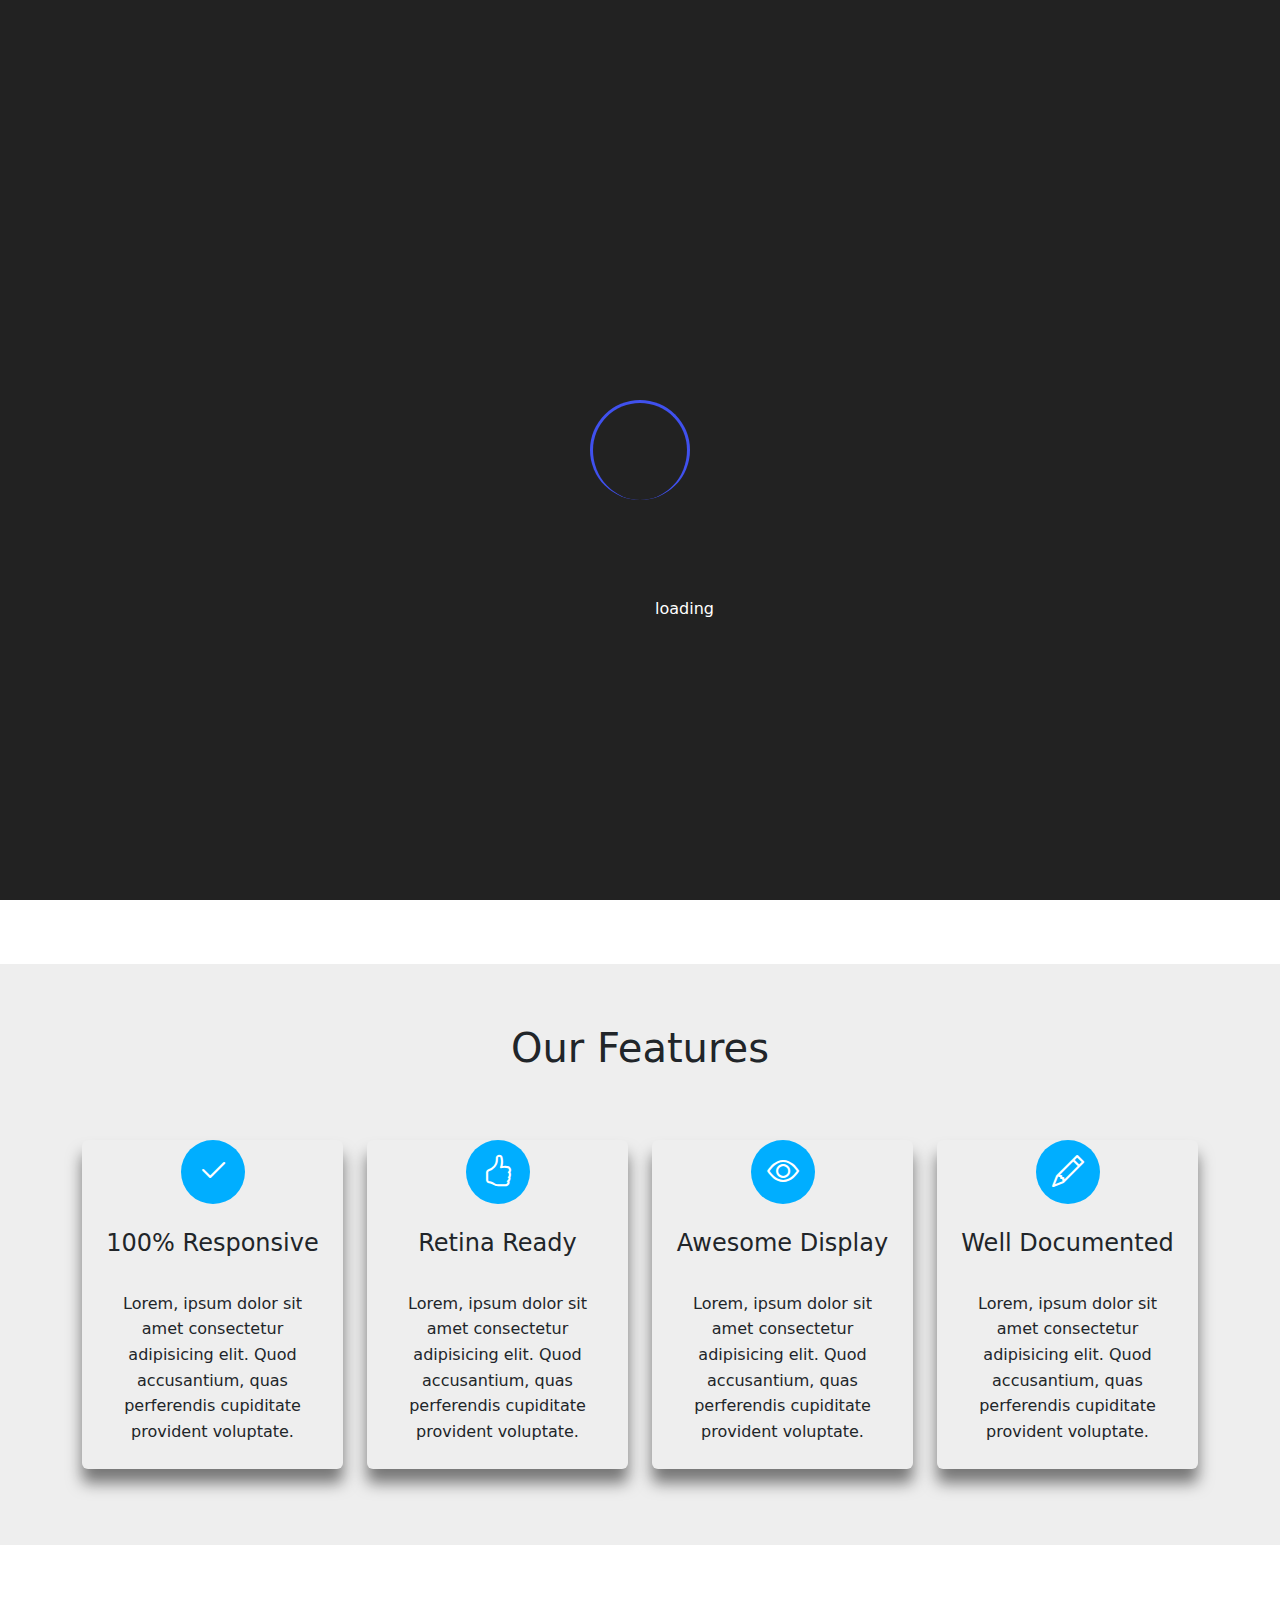
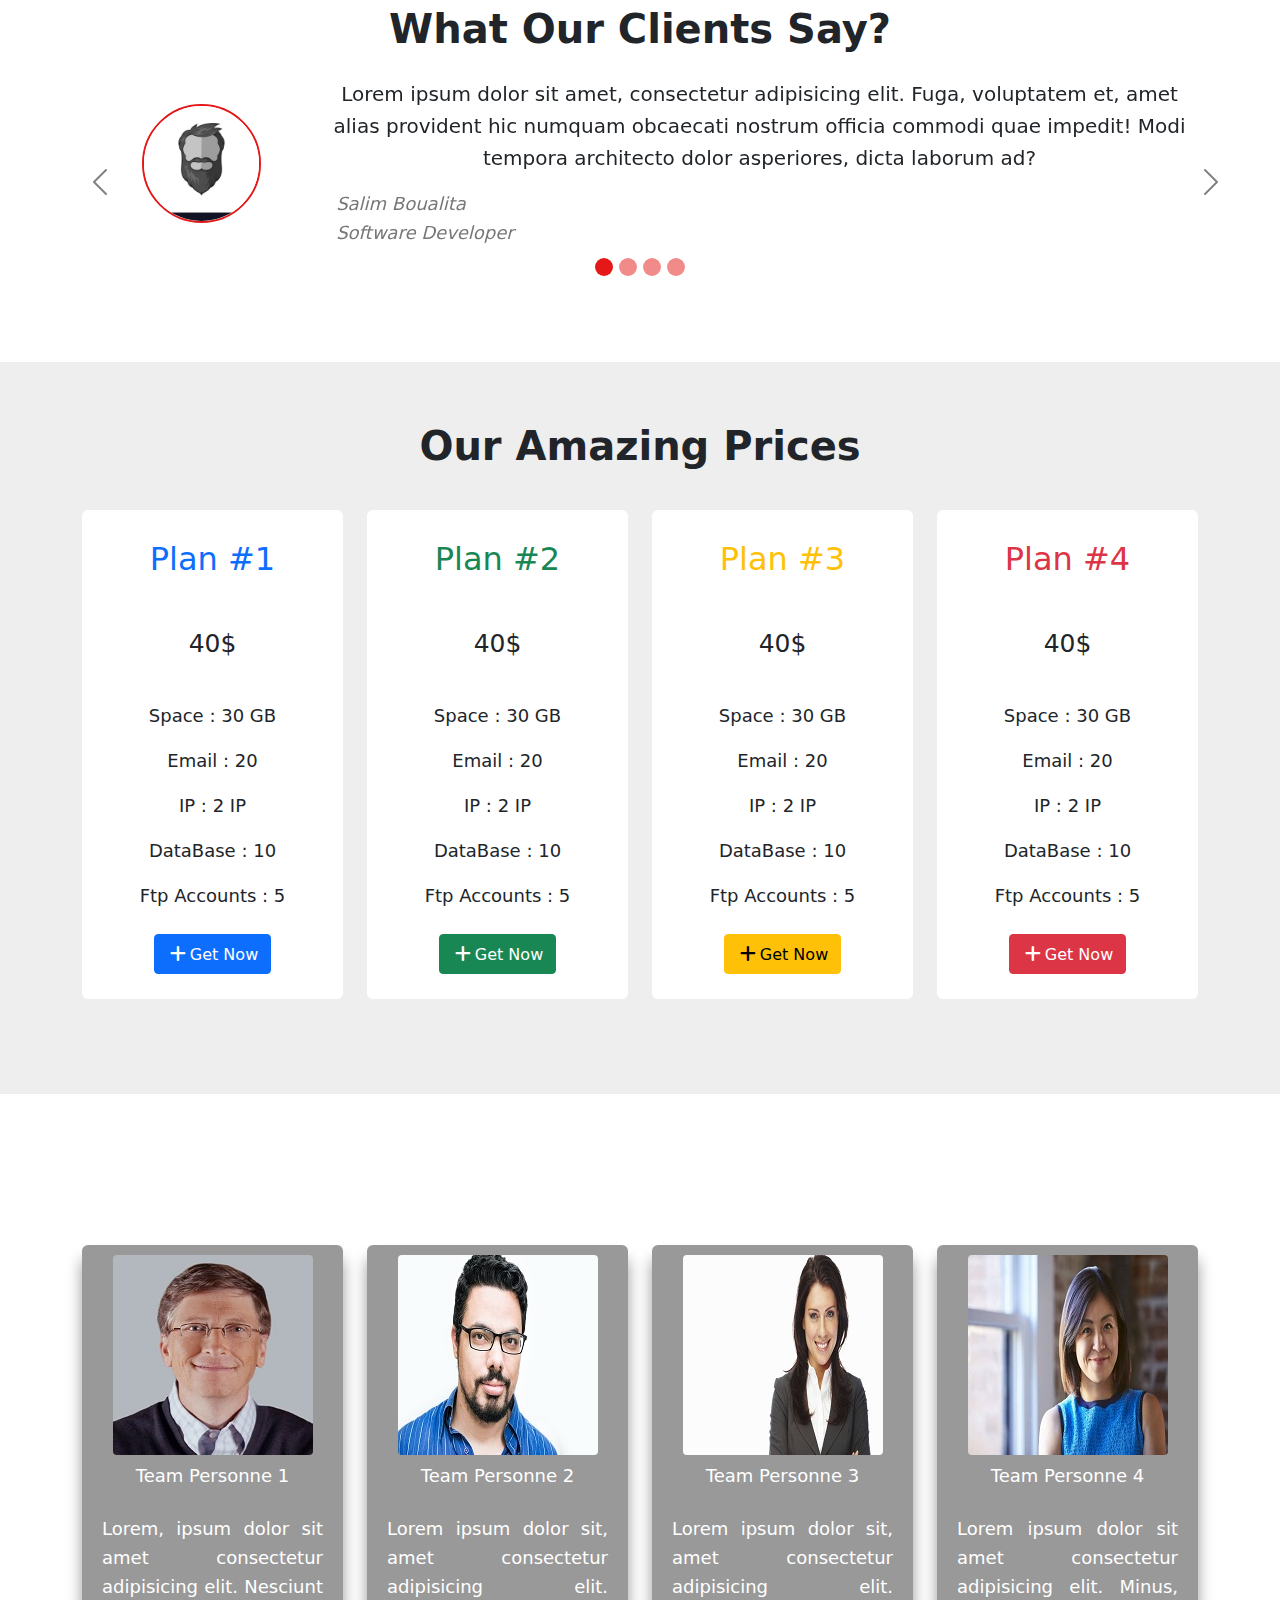
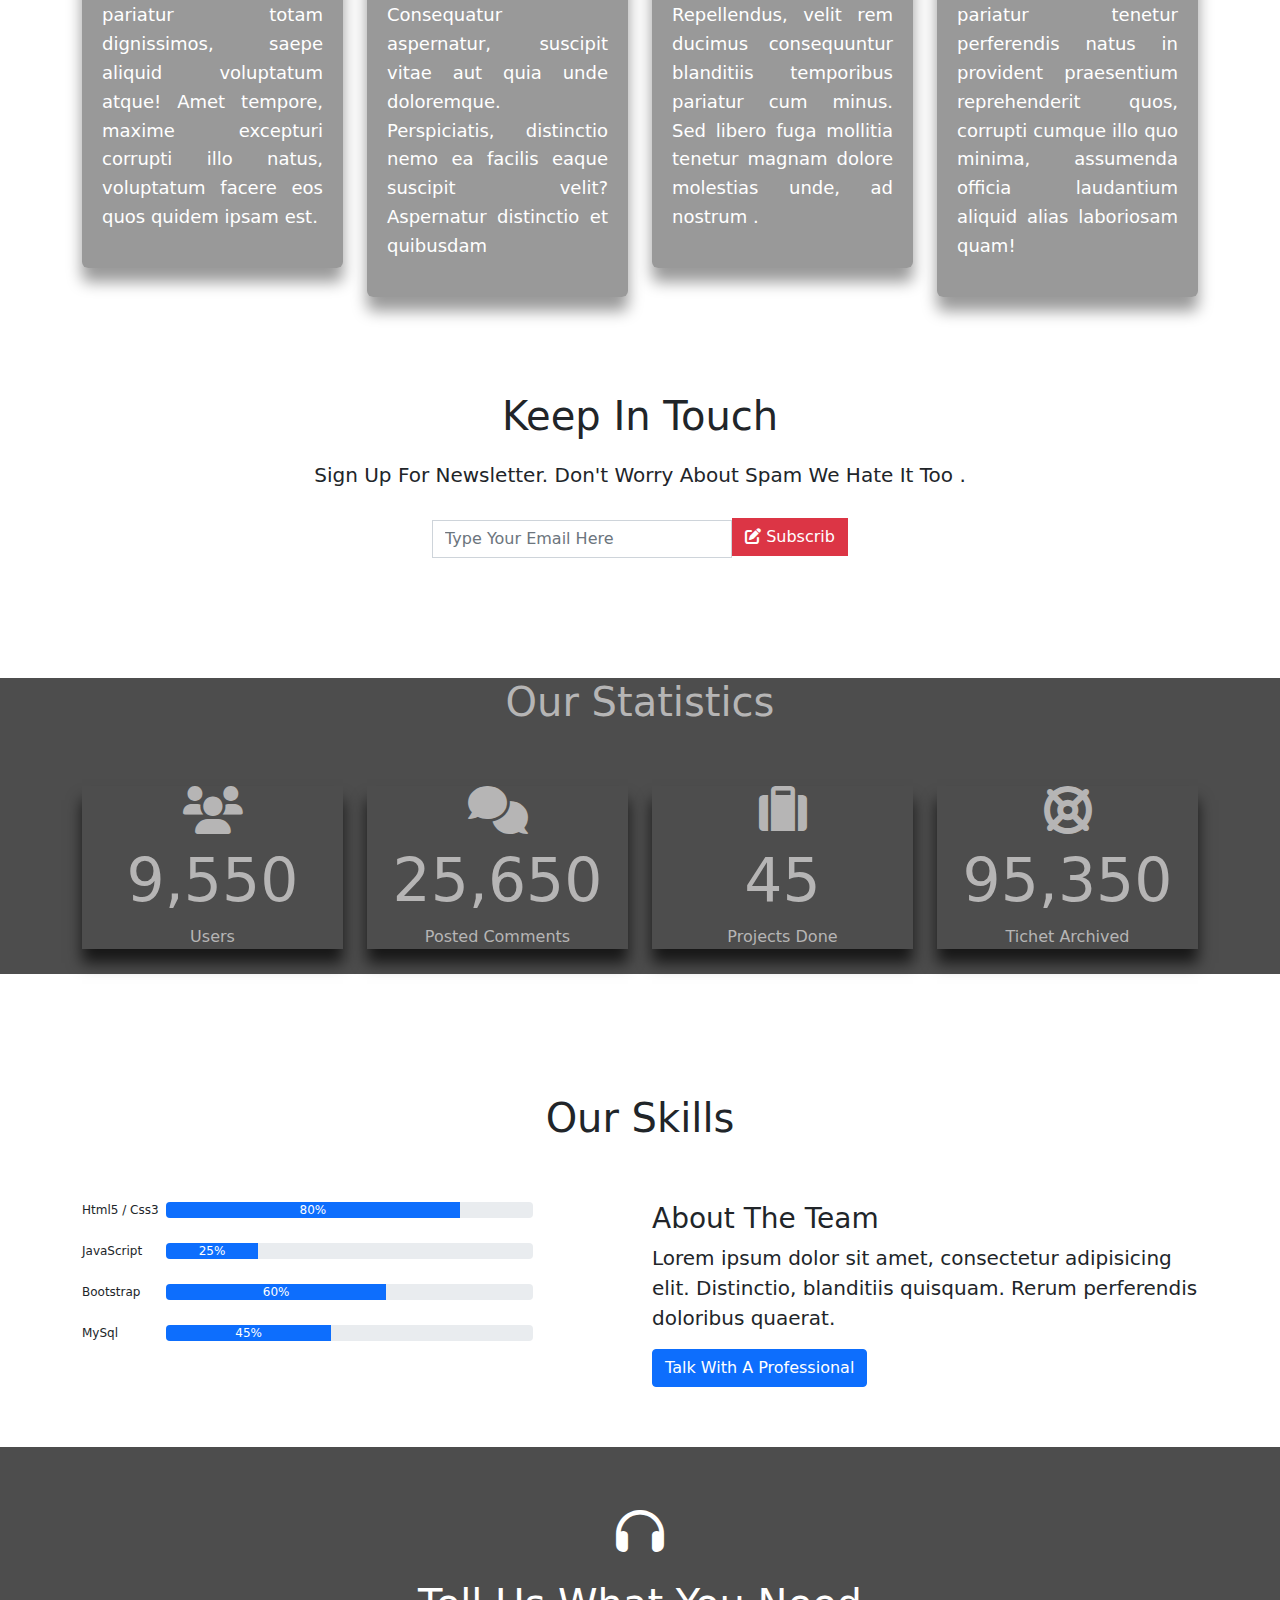
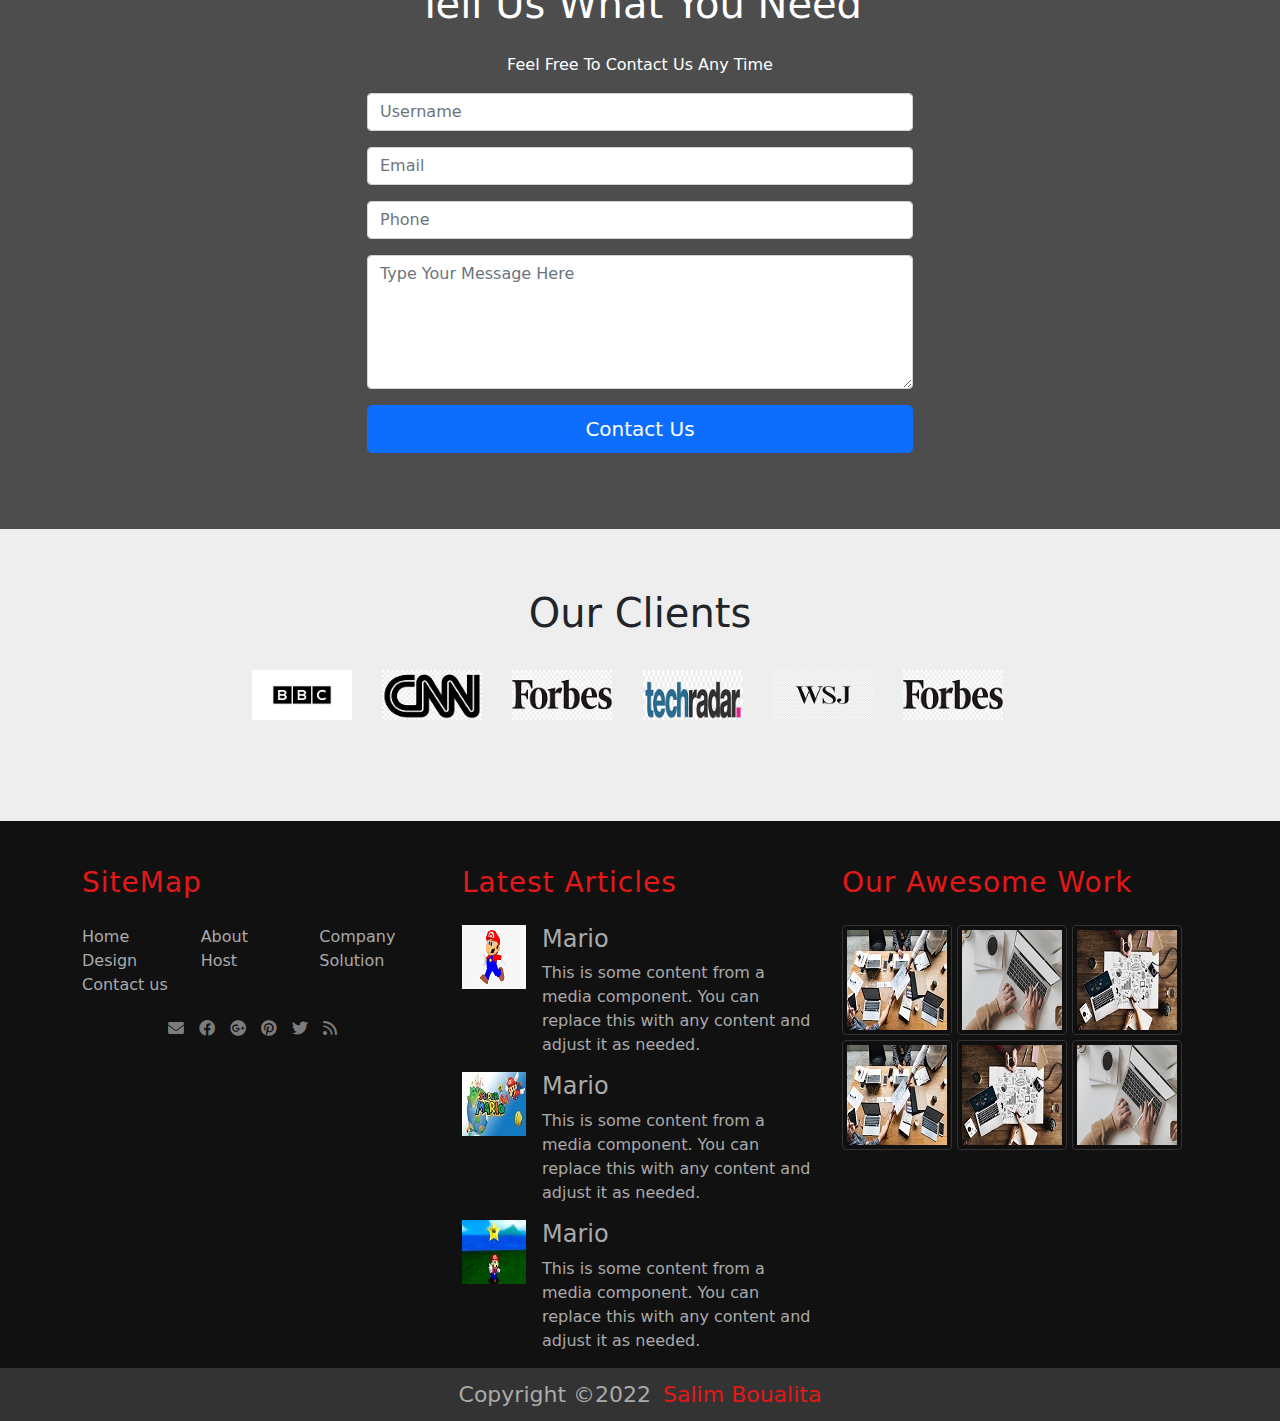
<file: index.html>
<!DOCTYPE html>
<html lang="en">
<head>
    <meta charset="UTF-8">
    <meta http-equiv="X-UA-Compatible" content="IE=edge">
    <meta name="viewport" content="width=device-width, initial-scale=1.0">
    <title>Bootstrap-Template1</title>
    <link rel="stylesheet" href="css/all.min.css" />
    <link rel="stylesheet" href="css/bootstrap.min.css" />
    <link rel="stylesheet" href="https://cdn.jsdelivr.net/npm/bootstrap-icons@1.8.1/font/bootstrap-icons.css">
    <link rel="stylesheet" href="css/fontawesome.min.css">
    <link rel="stylesheet" href="css/style.css">
    <link rel="stylesheet" href="css/default-them.css">
    <link rel="preconnect" href="https://fonts.googleapis.com">
<link rel="preconnect" href="https://fonts.gstatic.com" crossorigin>
<link href="https://fonts.googleapis.com/css2?family=Plus+Jakarta+Sans:wght@200;300;400;500;600;700;800&display=swap" rel="stylesheet">
</head>
<body>
    <!-- Start Tool Box -->
    <section class="option-box">
        <div class="color-option cop" id="color-option">
            <h4>Color Option</h4>
            <ul class="list-unstyled">
                <li data-value="css/default-them.css"></li>
                <li data-value="css/blue-them.css"></li>
            </ul>
        </div>
        <i class="fa-solid fa-gear fa-2x gear-check" id="gear-color-option"></i>
    </section>
    <!-- End Tool Box -->
    <!-- Start Scroll To Top Section -->
    <div class="scroll-button">
        <a href="#mySlide"><i class="fa-solid fa-arrow-up"></i></a>
    </div>
    <!-- End Scroll To Top Section -->
    <!-- Start Our Nav Bar -->
    <nav class="navbar navbar-expand-lg navbar-light  fixed-top" id="navigation-bar">
        <div class="container">

          <a class="navbar-brand" href="#">Software Engineering</a>

          <button class="navbar-toggler" type="button" data-bs-toggle="collapse" data-bs-target="#OurNavbar" aria-controls="navbarSupportedContent" aria-expanded="false" aria-label="Toggle navigation">
            <span class="navbar-toggler-icon"></span>
          </button>

          <div class="collapse navbar-collapse " id="OurNavbar">

            <ul class="navbar-nav me-auto mb-2 mb-lg-0 flex-grow-1 justify-content-end align-item-center">
              <li class="nav-item" id="home">
                <a class="nav-link active" aria-current="page" href="index.html" >Home</a>
              </li>
              <li class="nav-item">
                <a class="nav-link" href="about.html">About</a>
              </li>
              <li class="nav-item">
                <a class="nav-link" href="faq.html">FAQ</a>
              </li>
              <li class="nav-item dropdown">
                <a class="nav-link dropdown-toggle" href="#" id="navbarDropdown" role="button" data-bs-toggle="dropdown" aria-expanded="false">
                  Services
                </a>
                <ul class="dropdown-menu" aria-labelledby="navbarDropdown">
                  <li><a class="dropdown-item" href="#">Programming</a></li>
                  <li><a class="dropdown-item" href="#">Web Designe</a></li>
                  <li><a class="dropdown-item" href="#">Desktop</a></li>
                  <li><hr class="dropdown-divider"></li>
                  <li><a class="dropdown-item" href="#">Web Hosting</a></li>
                </ul>
              </li>
              <li class="nav-item">
                <a class="nav-link" href="#">Map</a>
              </li>
              <li class="nav-item">
                <a class="nav-link" href="#">Contact</a>
              </li>
            </ul>
          </div>
        </div>
      </nav> 
    <!-- End Our Nav Bar -->
    <!-- Start Slide Show -->
    <div id="mySlide" class="carousel carousele slide" data-bs-ride="carousel" data-interval="10000">
        <div class="carousel-indicators">
          <button type="button" data-bs-target="#mySlide" data-bs-slide-to="0" class="active" aria-current="true" aria-label="Slide 1"></button>
          <button type="button" data-bs-target="#mySlide" data-bs-slide-to="1" aria-label="Slide 2"></button>
          <button type="button" data-bs-target="#mySlide" data-bs-slide-to="2" aria-label="Slide 3"></button>
          <button type="button" data-bs-target="#mySlide" data-bs-slide-to="3" aria-label="Slide 4"></button>
        </div>
        <div class="carousel-inner">
          <div class="carousel-item active">
            <img src="images/slide1.png"  alt="Slide #01">
            <div class="carousel-caption">

            </div>
          </div>
          <div class="carousel-item">
            <img src="images/slide2.png"  alt="Slide #02">
            <div class="carousel-caption">
                
            </div>
          </div>
          <div class="carousel-item">
            <img src="images/slide3.png"  alt="Slide #03">
            <div class="carousel-caption">
                
            </div>
          </div>
          <div class="carousel-item">
            <img src="images/slide4.png"  alt="Slide #04">
            <div class="carousel-caption">
                
            </div>
          </div>
        </div>
        <button class="carousel-control-prev " type="button" data-bs-target="#mySlide" data-bs-slide="prev">
          <span class="carousel-control-prev-icon" aria-hidden="true"></span>
        </button>
        <button class="carousel-control-next " type="button" data-bs-target="#mySlide" data-bs-slide="next">
          <span class="carousel-control-next-icon" aria-hidden="true"></span>
        </button>
      </div>
    <!-- End Slide Show -->
    <!-- Start Section About -->
    <section class="about text-center">
        <div class="container">
            <h1>Meet Our Template <span>Bootstrap</span></h1>
            <p class="lead">Hello Let Me Introduce Our new Template Bootstrap. Created With All The Love <strong>Bootstrap</strong> </p>
        </div> 
    </section>
    <!-- End Section About -->
    <!-- Start Feature Section -->
    <section class="features text-center">
        <div class="container">
            <h2 class="h1">Our Features</h2 class="h1">
            <div class="row">

                <div class="col-lg-3 col-md-6">
                    <div class="feat">
                        <span><i class="bi bi-check2"></i></span>
                        
                        <h4>100% Responsive</h4>
                        <p>
                            Lorem, ipsum dolor sit amet consectetur adipisicing elit. Quod accusantium, quas perferendis cupiditate provident voluptate.
                        </p>
                    </div>
                    
                </div>
                <div class="col-lg-3 col-md-6">
                    <div class="feat">
                        <span><i class="bi bi-hand-thumbs-up"></i></span>
                        
                        <h4>Retina Ready</h4>
                        <p>
                            Lorem, ipsum dolor sit amet consectetur adipisicing elit. Quod accusantium, quas perferendis cupiditate provident voluptate.
                        </p>
                    </div>
                    
                </div>
                <div class="col-lg-3 col-md-6">
                    <div class="feat">
                        <span><i class="bi bi-eye"></i></span>
                        
                        <h4>Awesome Display</h4>
                        <p>
                            Lorem, ipsum dolor sit amet consectetur adipisicing elit. Quod accusantium, quas perferendis cupiditate provident voluptate.
                        </p>
                    </div>
                    
                </div>
                <div class="col-lg-3 col-md-6">
                    <div class="feat">
                        <span><i class="bi bi-pencil"></i></span>
                        
                        <h4>Well Documented</h4>
                        <p>
                            Lorem, ipsum dolor sit amet consectetur adipisicing elit. Quod accusantium, quas perferendis cupiditate provident voluptate.
                        </p>
                    </div>
                    
                </div>

            </div>
        </div> 
    </section>
    <!-- End Feature Section -->
    <!-- Start Testimonials Section -->
    <section class="testimonials text-center">
        <div class="container">
            <h2 class="h1">What Our Clients Say?</h2 class="h1">
            <div id="carousel-testimonials" class="carousel carousele-testimonials slide" data-bs-ride="carousel">
                
                    <div class="carousel-inner">
                        <div class="carousel-item active">
                            <div class="carousel-card">
                                <div class="image">
                                    <img src="images/avatar1.jpg" alt="">
                                </div>
                                <div class="description">
                                    <p class="lead">
                                        Lorem ipsum dolor sit amet, consectetur adipisicing elit. Fuga, voluptatem et, amet alias provident hic numquam obcaecati nostrum officia commodi quae impedit! Modi tempora architecto dolor asperiores, dicta laborum ad?
                                    </p>
                                    <span class="name lead">Salim Boualita</span>
                                    <span class="job lead">Software Developer</span>
                                </div>
                            </div>
                            
                        </div>
                        <div class="carousel-item">
                            <div class="carousel-card">
                                <div class="image">
                                    <img src="images/avatar2.jpg" alt="">
                                </div>
                                <div class="description">
                                    <p class="lead">
                                        Lorem ipsum dolor sit amet, consectetur adipisicing elit. Fuga, voluptatem et, amet alias provident hic numquam obcaecati nostrum officia commodi quae impedit! Modi tempora architecto dolor asperiores, dicta laborum ad?
                                    </p>
                                    <span class="name lead">Salim Boualita</span>
                                    <span class="job lead">Softwar Engineering</span>
                                </div>
                            </div>
                        </div>
                        <div class="carousel-item">
                            <div class="carousel-card">
                                <div class="image">
                                    <img src="images/avatar3.jpg" alt="">
                                </div>
                                <div class="description">
                                    <p class="lead">
                                        Lorem ipsum dolor sit amet, consectetur adipisicing elit. Fuga, voluptatem et, amet alias provident hic numquam obcaecati nostrum officia commodi quae impedit! Modi tempora architecto dolor asperiores, dicta laborum ad?
                                    </p>
                                    <span class="name lead">Salim Boualita</span>
                                    <span class="job lead">Web Developer</span>
                                </div>
                            </div>
                        </div>
                        <div class="carousel-item">
                            <div class="carousel-card">
                                <div class="image">
                                    <img src="images/avatar4.jpg" alt="">
                                </div>
                                <div class="description">
                                    <p class="lead">
                                        Lorem ipsum dolor sit amet, consectetur adipisicing elit. Fuga, voluptatem et, amet alias provident hic numquam obcaecati nostrum officia commodi quae impedit! Modi tempora architecto dolor asperiores, dicta laborum ad?
                                    </p>
                                    <span class="name lead">Salim Boualita</span>
                                    <span class="job lead">CEO Manager</span>
                                </div>
                            </div>
                        </div>
                    </div>
                    <button class="carousel-control-prev c-prev" type="button" data-bs-target="#mySlide" data-bs-slide="prev">
                        <span class=" c-prev-icon" aria-hidden="true">
                            <i class="bi bi-chevron-left"></i>
                        </span>
                      </button>
                      <button class="carousel-control-next c-next " type="button" data-bs-target="#mySlide" data-bs-slide="next">
                        <span class=" c-next-icon" aria-hidden="true">
                            <i class="bi bi-chevron-right"></i>
                        </span>
                      </button>
                    <div class="carousel-indicators">
                        <button type="button" data-bs-target="#carousel-testimonials" data-bs-slide-to="0" class="active" aria-current="true" aria-label="Slide 1"></button>
                        <button type="button" data-bs-target="#carousel-testimonials" data-bs-slide-to="1" aria-label="Slide 2"></button>
                        <button type="button" data-bs-target="#carousel-testimonials" data-bs-slide-to="2" aria-label="Slide 3"></button>
                        <button type="button" data-bs-target="#carousel-testimonials" data-bs-slide-to="3" aria-label="Slide 4"></button>
                    </div>
            </div>
        </div>
    </section>
    <!-- End Testimonials Section -->
    <!-- Start Table Price Section -->
    <section class="price-table text-center">
        <div class="container">
            <h2 class="h1">Our Amazing Prices</h2 class="h1">
            <div class="row">
                <div class=" col-md-3 col-sm-6 col-xs-12">
                    <div class="price-box">
                        <h2 class="text-primary">Plan #1</h2>
                        <p>40$</p>
                        <ul class="list-unstyled">
                            <li>Space : 30 GB</li>
                            <li>Email : 20</li>
                            <li>IP : 2 IP</li>
                            <li>DataBase : 10</li>
                            <li>Ftp Accounts : 5</li>
                        </ul>
                        <a href="#" class="btn btn-primary"><i class="fa-solid fa-plus"></i>Get Now</a>
                    </div>
                </div>
                <div class=" col-md-3 col-sm-6 col-xs-12">
                    <div class="price-box">
                        <h2 class="text-success">Plan #2</h2>
                        <p>40$</p>
                        <ul class="list-unstyled">
                            <li>Space : 30 GB</li>
                            <li>Email : 20</li>
                            <li>IP : 2 IP</li>
                            <li>DataBase : 10</li>
                            <li>Ftp Accounts : 5</li>
                        </ul>
                        <a href="#" class="btn btn-success"><i class="fa-solid fa-plus"></i>Get Now</a>
                    </div>
                </div>
                <div class=" col-md-3 col-sm-6 col-xs-12">
                    <div class="price-box">
                        <h2 class="text-warning">Plan #3</h2>
                        <p>40$</p>
                        <ul class="list-unstyled">
                            <li>Space : 30 GB</li>
                            <li>Email : 20</li>
                            <li>IP : 2 IP</li>
                            <li>DataBase : 10</li>
                            <li>Ftp Accounts : 5</li>
                        </ul>
                        <a href="#" class="btn btn-warning"><i class="fa-solid fa-plus"></i>Get Now</a>
                    </div>
                </div>
                <div class=" col-md-3 col-sm-6 col-xs-12">
                    <div class="price-box">
                        <h2 class="text-danger">Plan #4</h2>
                        <p>40$</p>
                        <ul class="list-unstyled">
                            <li>Space : 30 GB</li>
                            <li>Email : 20</li>
                            <li>IP : 2 IP</li>
                            <li>DataBase : 10</li>
                            <li>Ftp Accounts : 5</li>
                        </ul>
                        <a href="#" class="btn btn-danger"><i class="fa-solid fa-plus"></i>Get Now</a>
                    </div>
                </div>
            </div>
        </div>
    </section>
    <!-- End Table Price Section -->
    <!-- Start Our Team Section -->
    <section class="our-team text-center">
        <div class="container">
            <h2 class="h1">Meet Our Awesome Team</h2 class="h1">
            <div class="row">
                <div class="col-lg-3 col-sm-6">
                    <div class="person">
                        <img class="rounded" src="images/team1.jpg" alt="Team1">
                        <h3>Team Personne 1</h3>
                        <p>
                            Lorem, ipsum dolor sit amet consectetur adipisicing elit. Nesciunt pariatur totam dignissimos, saepe aliquid voluptatum atque! Amet tempore, maxime excepturi corrupti illo natus, voluptatum facere eos quos quidem ipsam est.
                        </p>
                    </div>
                </div>
                <div class="col-lg-3 col-sm-6">
                    <div class="person">
                        <img class="rounded" src="images/team2.jpg" alt="Team2">
                        <h3>Team Personne 2</h3>
                        <p>
                            Lorem ipsum dolor sit, amet consectetur adipisicing elit. Consequatur aspernatur, suscipit vitae aut quia unde doloremque. Perspiciatis, distinctio nemo ea facilis eaque suscipit velit? Aspernatur distinctio et quibusdam 
                        </p>
                    </div>
                </div>
                <div class="col-lg-3 col-sm-6">
                    <div class="person">
                        <img class="rounded" src="images/team3.jpg" alt="Team3">
                        <h3>Team Personne 3</h3>
                        <p>
                            Lorem ipsum dolor sit, amet consectetur adipisicing elit. Repellendus, velit rem ducimus consequuntur blanditiis temporibus pariatur cum minus. Sed libero fuga mollitia tenetur magnam dolore molestias unde, ad nostrum .
                        </p>
                    </div>
                </div>
                <div class="col-lg-3 col-sm-6">
                    <div class="person">
                        <img class="rounded" src="images/team4.jpg" alt="Team4">
                        <h3>Team Personne 4</h3>
                        <p>
                            Lorem ipsum dolor sit amet consectetur adipisicing elit. Minus, pariatur tenetur perferendis natus in provident praesentium reprehenderit quos, corrupti cumque illo quo minima, assumenda officia laudantium aliquid alias laboriosam quam!
                        </p>
                    </div>
                </div>
            </div>
        </div>
    </section>
    <!-- End Our Team Section -->
    <!-- Start Subscrib Section -->
    <section class="subscrib text-center">
        <div class="container">
            <h2 class="h1">Keep In Touch</h1>
            <p class="lead">
                Sign Up For Newsletter. Don't Worry About Spam We Hate It Too .
            </p>
            <form action="" class=" form form-inline align-item-center">
                <input  class="form-control " type="email" placeholder="Type Your Email Here">
                <button class="btn btn-danger "><i class="fas fa-edit"></i>Subscrib</button>
            </form>
        </div>
    </section>
    <!-- End Subscrib Section -->
    <!-- Start Statistics Section -->
    <section class="statistics text-center"> 
        <div class="data">
            <div class="container">
                <h2 class="h1">Our Statistics</h2 class="h1">
                <div class="row">
                    <div class="col-md-3">
                        <div class="stat">
                            <i class="fas fa-users fa-3x"></i>
                            <p>9,550</p>
                            <span>Users</span>
                        </div>
                    </div>
                    <div class="col-md-3">
                        <div class="stat">
                            <i class="fas fa-comments fa-3x"></i>
                            <p>25,650</p>
                            <span>Posted Comments</span>
                        </div>
                    </div>
                    <div class="col-md-3">
                        <div class="stat">
                            <i class="fas fa-suitcase fa-3x"></i>
                            <p>45</p>
                            <span>Projects Done</span>
                        </div>
                    </div>
                    <div class="col-md-3">
                        <div class="stat">
                            <i class="fas fa-life-ring fa-3x"></i>
                            <p>95,350</p>
                            <span>Tichet Archived</span>
                        </div>
                    </div>
                </div>
            </div>
        </div>
    </section>
    <!-- End Statistics Section -->
    <!-- Start Our Skills Section -->
    <section class="skills ">
        <div class="container">
            <h2 class="text-center h1">Our Skills</h2>
            <div class="row">
                <!-- Start Progress Skills -->
                <div class="col-md-5">
                    <div class="skill-progress">
                        <div class="skill">
                            <span>Html5 / Css3</span>
                            <div class="progress">
                                <div class="progress-bar bg-primary" role="progressbar" aria-valuenow="80" aria-valuemin="0" aria-valuemax="100" style="width: 80%;">
                                    80% 
                                </div>
                            </div>
                        </div>
                        <div class="skill">
                            <span>JavaScript</span>
                            <div class="progress">
                                <div class="progress-bar bg-primary" role="progressbar" aria-valuenow="25" aria-valuemin="0" aria-valuemax="100" style="width: 25%;">
                                    25%
                                </div>
                            </div>
                        </div>
                        <div class="skill">
                            <span>Bootstrap</span>
                            <div class="progress">
                                <div class="progress-bar bg-primary" role="progressbar" aria-valuenow="60" aria-valuemin="0" aria-valuemax="100" style="width: 60%;">
                                    60%
                                </div>
                            </div>
                        </div>
                        <div class="skill">
                            <span>MySql</span>
                            <div class="progress">
                                <div class="progress-bar bg-primary" role="progressbar" aria-valuenow="45" aria-valuemin="0" aria-valuemax="100" style="width: 45%;">
                                    45%
                                </div>
                            </div>
                        </div>
                    </div>
                </div>
                <!-- End Progress Skills -->

                <!-- Start Team info -->
                <div class="col-md-6 offset-md-1">
                    <div class="skill-info">
                        <h3>About The Team</h3>
                        <p class="lead">
                            Lorem ipsum dolor sit amet, consectetur adipisicing elit. Distinctio, blanditiis quisquam. Rerum perferendis doloribus quaerat.
                        </p>
                        <div class="btn btn-primary">Talk With A Professional</div>
                    </div>
                </div>
                <!-- End team info -->
            </div>
        </div>
    </section>
    <!-- End Our Skills Section -->
    <!-- Start Contact Us Section -->
    <section class="contact-us">
        <div class="contact">
            <div class="container text-center">
                <div class="row">
                    <i class="fas fa-headphones fa-3x"></i>
                    <h2 class="h1">Tell Us What You Need</h1>
                    <p class="leaad">
                        Feel Free To Contact Us Any Time
                    </p>
                    <!-- Start Contact Form -->
                    <div class="col-md-6 offset-md-3">
                        <form action="" role="form">
                            <div class="input-group mb-3">
                                <input type="text" class="form-control" placeholder="Username">
                            </div>
                            <div class="input-group mb-3">
                                <input type="email" class="form-control" placeholder="Email">
                            </div>
                            <div class="input-group mb-3">
                                <input type="phone" class="form-control" placeholder="Phone">
                            </div>
                            <div class="input-group mb-3">
                                <textarea class="form-control" name="text-area" id="message" cols="30" rows="5" placeholder="Type Your Message Here"></textarea>
                            </div>
                            <div class="input-group mb-3 d-grid">
                                <button type="button" class="btn btn-primary btn-lg">Contact Us</button>
                            </div>
                        </form>
                    </div>
                </div>
                <!-- End Contact Form -->
            </div>
        </div>
    </section>
    <!-- End Contact Us Section -->
    <!-- Start Our Clients Section -->
    <section class="clients">
        <div class="container text-center">
            <h2 class="h1">Our Clients</h2 class="h1">
            <div class="row">
                <ul class="list-unstyled">
                    <div class="col-md-2 col-xs-4">
                        <li>
                            <img  class="img-fluid" src="images/bbc.png" alt="BBC">
                        </li>
                    </div>
                    
                    <div class="col-md-2 col-xs-4">
                        <li>
                            <img  class="img-fluid" src="images/cnn.png" alt="CNN">
                        </li>
                    </div>
                    <div class="col-md-2 col-xs-4">
                        <li>
                            <img  class="img-fluid" src="images/forbes.jpg" alt="FORBES">
                        </li>
                    </div>
                    <div class="col-md-2 col-xs-4">
                        <li>
                            <img  class="img-fluid" src="images/techradar.png" alt="TECHRADAR">
                        </li>
                    </div>
                    <div class="col-md-2 col-xs-4">
                        <li>
                            <img  class="img-fluid" src="images/wsj.png" alt="WSJ">
                        </li>
                    </div>
                    <div class="col-md-2 col-xs-4">
                        <li>
                            <img  class="img-fluid" src="images/forbes.jpg" alt="FORBES">
                        </li>
                    </div>
                </ul>
            </div>
        </div>
    </section>
    <!-- End Our Clients Section -->
    <!-- Start Footer Section -->
    <section class="footer">
        <div class="container">
            <div class="row">
                <div class="col-lg-4 col-md-6">
                    <h3>SiteMap</h3>
                    <ul class="list-unstyled three-columns">
                        <li>Home</li>
                        <li>About</li>
                        <li>Company</li>
                        <li>Design</li>
                        <li>Host</li>
                        <li>Solution</li>
                        <li>Contact us</li>
                    </ul>
                    <ul class="list-unstyled social-list">
                        <li><i class="fas fa-envelope"></i></li>
                        <li><i class="fab fa-facebook"></i></li>
                        <li><i class="fab fa-google-plus"></i></li>
                        <li><i class="fab fa-pinterest"></i></li>
                        <li><i class="fab fa-twitter"></i></li>
                        <li><i class="fas fa-rss"></i></li>
                    </ul>
                </div>
                <div class="col-lg-4 col-md-6">
                    <h3>Latest Articles</h3>
                    <div class="d-flex content">
                        <div class="flex-shrink-0">
                            <a href="#" class="pull-left">
                                <img   src="images/article1.png" alt="image1">
                            </a>
                        </div>
                        <div class="flex-grow-1 ms-3">
                            <h4>Mario</h4>
                            This is some content from a media component. You can replace this with any content and adjust it as needed.
                        </div>
                    </div>
                    <div class="d-flex content">
                        <div class="flex-shrink-0">
                            <a href="#" class="pull-left">
                                <img   src="images/article2.jpg" alt="image1">
                            </a>
                        </div>
                        <div class="flex-grow-1 ms-3">
                            <h4>Mario</h4>
                            This is some content from a media component. You can replace this with any content and adjust it as needed.
                        </div>
                    </div>
                    <div class="d-flex content">
                        <div class="flex-shrink-0">
                            <a href="#" class="pull-left">
                                <img   src="images/article3.jpg" alt="image1">
                            </a>
                        </div>
                        <div class="flex-grow-1 ms-3">
                            <h4>Mario</h4>
                            This is some content from a media component. You can replace this with any content and adjust it as needed.
                        </div>
                    </div>
                </div>
                <div class="col-lg-4 col-md-6">
                    <h3>Our Awesome Work</h3>
                    <img class="img-thumbnail" src="images/work1.jpg" alt="">
                    <img class="img-thumbnail" src="images/work2.png" alt="">
                    <img class="img-thumbnail" src="images/work3.jpg" alt="">
                    <img class="img-thumbnail" src="images/work1.jpg" alt="">
                    <img class="img-thumbnail" src="images/work3.jpg" alt="">
                    <img class="img-thumbnail" src="images/work2.png" alt="">
                </div>
            </div>
        </div>
        <div class="copy">Copyright &copy;2022 <span>Salim Boualita</span> </div>
    </section>
    <!-- End Footer Section -->
    <!-- Start Loading Section -->
    <div class="overlay">
        <div class="load-screen"></div>
        <span>loading <p class="dot1">.</p><p class="dot2">.</p><p class="dot3">.</p></span>
    </div>
    <!-- End Loading Section -->
    
    <script src="js/bootstrap.bundle.min.js"></script>
    <script src="js/script.js"></script>
</body>
</html>
</file>
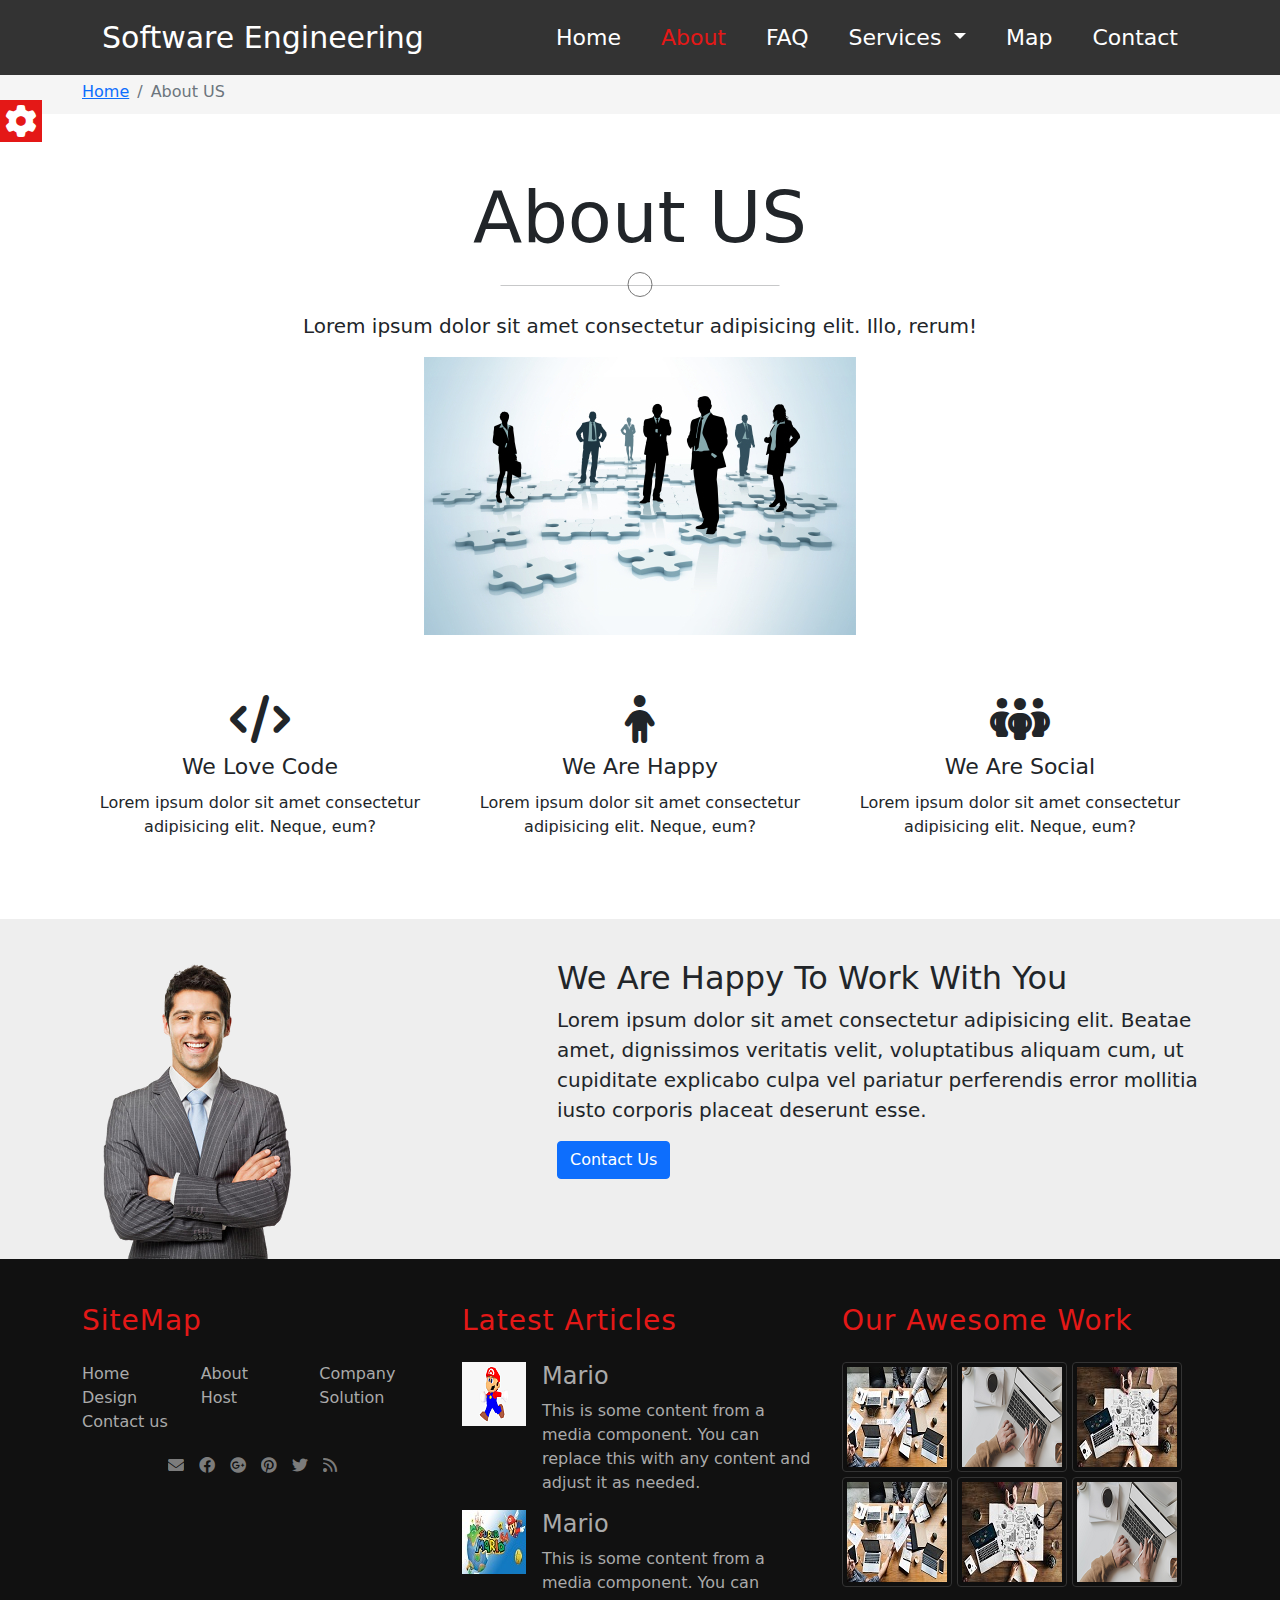
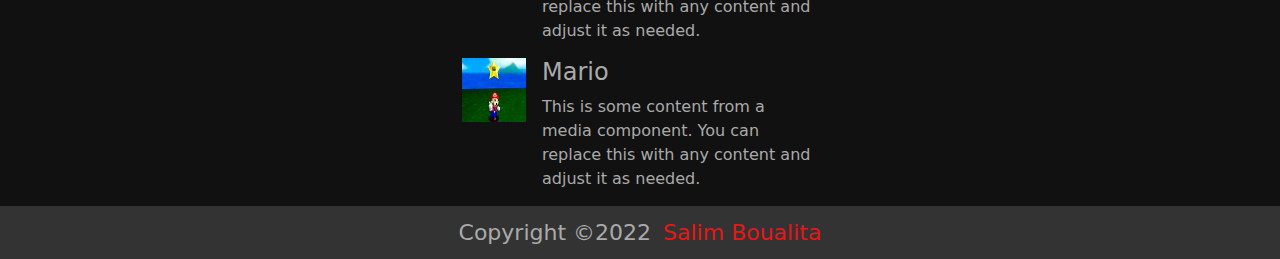
<file: about.html>
<!DOCTYPE html>
<html lang="en">
<head>
    <meta charset="UTF-8">
    <meta http-equiv="X-UA-Compatible" content="IE=edge">
    <meta name="viewport" content="width=device-width, initial-scale=1.0">
    <title>About</title>
    <link rel="stylesheet" href="css/all.min.css" />
    <link rel="stylesheet" href="css/bootstrap.min.css" />
    <link rel="stylesheet" href="https://cdn.jsdelivr.net/npm/bootstrap-icons@1.8.1/font/bootstrap-icons.css">
    <link rel="stylesheet" href="css/fontawesome.min.css">
    <link rel="stylesheet" href="css/style.css">
    <link rel="stylesheet" href="css/default-them.css">
    <link rel="preconnect" href="https://fonts.googleapis.com">
<link rel="preconnect" href="https://fonts.gstatic.com" crossorigin>
<link href="https://fonts.googleapis.com/css2?family=Plus+Jakarta+Sans:wght@200;300;400;500;600;700;800&display=swap" rel="stylesheet">
</head>
<body>
    <!-- Start Tool Box -->
    <section class="option-box">
        <div class="color-option cop" id="color-option">
            <h4>Color Option</h4>
            <ul class="list-unstyled">
                <li data-value="css/default-them.css"></li>
                <li data-value="css/blue-them.css"></li>
            </ul>
        </div>
        <i class="fa-solid fa-gear fa-2x gear-check" id="gear-color-option"></i>
    </section>
    <!-- End Tool Box -->
    <!-- Start Scroll To Top Section -->
    <!-- <div class="scroll-button">
        <a href="#mySlide"><i class="fa-solid fa-arrow-up"></i></a>
    </div> -->
    <!-- End Scroll To Top Section -->
    <!-- Start Our Nav Bar -->
    <nav class="navbar navbar-expand-lg navbar-light  fixed-top" id="navigation-bar">
        <div class="container">

          <a class="navbar-brand" href="#">Software Engineering</a>

          <button class="navbar-toggler" type="button" data-bs-toggle="collapse" data-bs-target="#OurNavbar" aria-controls="navbarSupportedContent" aria-expanded="false" aria-label="Toggle navigation">
            <span class="navbar-toggler-icon"></span>
          </button>

          <div class="collapse navbar-collapse " id="OurNavbar">

            <ul class="navbar-nav me-auto mb-2 mb-lg-0 flex-grow-1 justify-content-end align-item-center">
              <li class="nav-item" id="home">
                <a class="nav-link " aria-current="page" href="index.html" >Home</a>
              </li>
              <li class="nav-item">
                <a class="nav-link active" href="about.html">About</a>
              </li>
              <li class="nav-item">
                <a class="nav-link" href="faq.html">FAQ</a>
              </li>
              <li class="nav-item dropdown">
                <a class="nav-link dropdown-toggle" href="#" id="navbarDropdown" role="button" data-bs-toggle="dropdown" aria-expanded="false">
                  Services
                </a>
                <ul class="dropdown-menu" aria-labelledby="navbarDropdown">
                  <li><a class="dropdown-item" href="#">Programming</a></li>
                  <li><a class="dropdown-item" href="#">Web Designe</a></li>
                  <li><a class="dropdown-item" href="#">Desktop</a></li>
                  <li><hr class="dropdown-divider"></li>
                  <li><a class="dropdown-item" href="#">Web Hosting</a></li>
                </ul>
              </li>
              <li class="nav-item">
                <a class="nav-link" href="#">Map</a>
              </li>
              <li class="nav-item">
                <a class="nav-link" href="#">Contact</a>
              </li>
            </ul>
          </div>
        </div>
      </nav> 
    <!-- End Our Nav Bar -->
    <div class="breadcrumb-holder">
        <div class="container">
            <ol class="breadcrumb">
                <li class="breadcrumb-item"><a href="index.html">Home</a></li>
                <li class="breadcrumb-item active" aria-current="page">About US</li>
            </ol>
        </div>
    </div>
        <!-- Start About Us intro -->
        <section class="about-us text-center">
            <div class="container">
                <h1>About US</h1>
                <hr />
                <p class="lead">
                    Lorem ipsum dolor sit amet consectetur adipisicing elit. Illo, rerum!
                </p>
                <img src="images/about-team.jpg" alt="">
            </div>
        </section>
        <!-- End About Us intro -->
        
        <section class="about-features text-center">
            <div class="container">
                <div class="row">
                    <div class="col-sm-4">
                        <i class="fa fa-code fa-3x"></i>
                        <h3>We Love Code</h3>
                        <p>
                            Lorem ipsum dolor sit amet consectetur adipisicing elit. Neque, eum?
                        </p>
                    </div>
                    <div class="col-sm-4">
                        <i class="fa fa-child fa-3x"></i>
                        <h3>We Are Happy</h3>
                        <p>
                            Lorem ipsum dolor sit amet consectetur adipisicing elit. Neque, eum?
                        </p>
                    </div>
                    <div class="col-sm-4">
                        <i class="fa-solid fa-people-group fa-3x"></i>
                        <h3>We Are Social</h3>
                        <p>
                            Lorem ipsum dolor sit amet consectetur adipisicing elit. Neque, eum?
                        </p>
                    </div>
                </div>
            </div>
        </section>

        <!-- Start About CEO -->
        <section class="about-ceo ">
            <div class="container">
                <div class="row">
                    <div class="col-sm-5 image">
                        <img src="images/ceo.png" alt="ceo">
                    </div>
                    <div class="col-sm-7 content">
                        <h2>We Are Happy To Work With You</h2>
                        <p class="lead"> 
                           Lorem ipsum dolor sit amet consectetur adipisicing elit. Beatae amet, dignissimos veritatis velit, voluptatibus aliquam cum, ut cupiditate explicabo culpa vel pariatur perferendis error mollitia iusto corporis placeat deserunt esse.
                        </p>
                        <button class="btn btn-primary">Contact Us</button>
                    </div>
                </div>
            </div>
        </section>
        <!-- End About CEO -->
    























<!-- Start Footer Section -->
 <section class="footer">
    <div class="container">
        <div class="row">
            <div class="col-lg-4 col-md-6">
                <h3>SiteMap</h3>
                <ul class="list-unstyled three-columns">
                    <li>Home</li>
                    <li>About</li>
                    <li>Company</li>
                    <li>Design</li>
                    <li>Host</li>
                    <li>Solution</li>
                    <li>Contact us</li>
                </ul>
                <ul class="list-unstyled social-list">
                    <li><i class="fas fa-envelope"></i></li>
                    <li><i class="fab fa-facebook"></i></li>
                    <li><i class="fab fa-google-plus"></i></li>
                    <li><i class="fab fa-pinterest"></i></li>
                    <li><i class="fab fa-twitter"></i></li>
                    <li><i class="fas fa-rss"></i></li>
                </ul>
            </div>
            <div class="col-lg-4 col-md-6">
                <h3>Latest Articles</h3>
                <div class="d-flex content">
                    <div class="flex-shrink-0">
                        <a href="#" class="pull-left">
                            <img   src="images/article1.png" alt="image1">
                        </a>
                    </div>
                    <div class="flex-grow-1 ms-3">
                        <h4>Mario</h4>
                        This is some content from a media component. You can replace this with any content and adjust it as needed.
                    </div>
                </div>
                <div class="d-flex content">
                    <div class="flex-shrink-0">
                        <a href="#" class="pull-left">
                            <img   src="images/article2.jpg" alt="image1">
                        </a>
                    </div>
                    <div class="flex-grow-1 ms-3">
                        <h4>Mario</h4>
                        This is some content from a media component. You can replace this with any content and adjust it as needed.
                    </div>
                </div>
                <div class="d-flex content">
                    <div class="flex-shrink-0">
                        <a href="#" class="pull-left">
                            <img   src="images/article3.jpg" alt="image1">
                        </a>
                    </div>
                    <div class="flex-grow-1 ms-3">
                        <h4>Mario</h4>
                        This is some content from a media component. You can replace this with any content and adjust it as needed.
                    </div>
                </div>
            </div>
            <div class="col-lg-4 col-md-6">
                <h3>Our Awesome Work</h3>
                <img class="img-thumbnail" src="images/work1.jpg" alt="">
                <img class="img-thumbnail" src="images/work2.png" alt="">
                <img class="img-thumbnail" src="images/work3.jpg" alt="">
                <img class="img-thumbnail" src="images/work1.jpg" alt="">
                <img class="img-thumbnail" src="images/work3.jpg" alt="">
                <img class="img-thumbnail" src="images/work2.png" alt="">
            </div>
        </div>
    </div>
    <div class="copy">Copyright &copy;2022 <span>Salim Boualita</span> </div>
</section>
<!-- End Footer Section -->
    
    <!-- <script src="js/bootstrap.bundle.min.js"></script> -->
    <script src="js/script.js"></script>
</body>
</html>
</file>
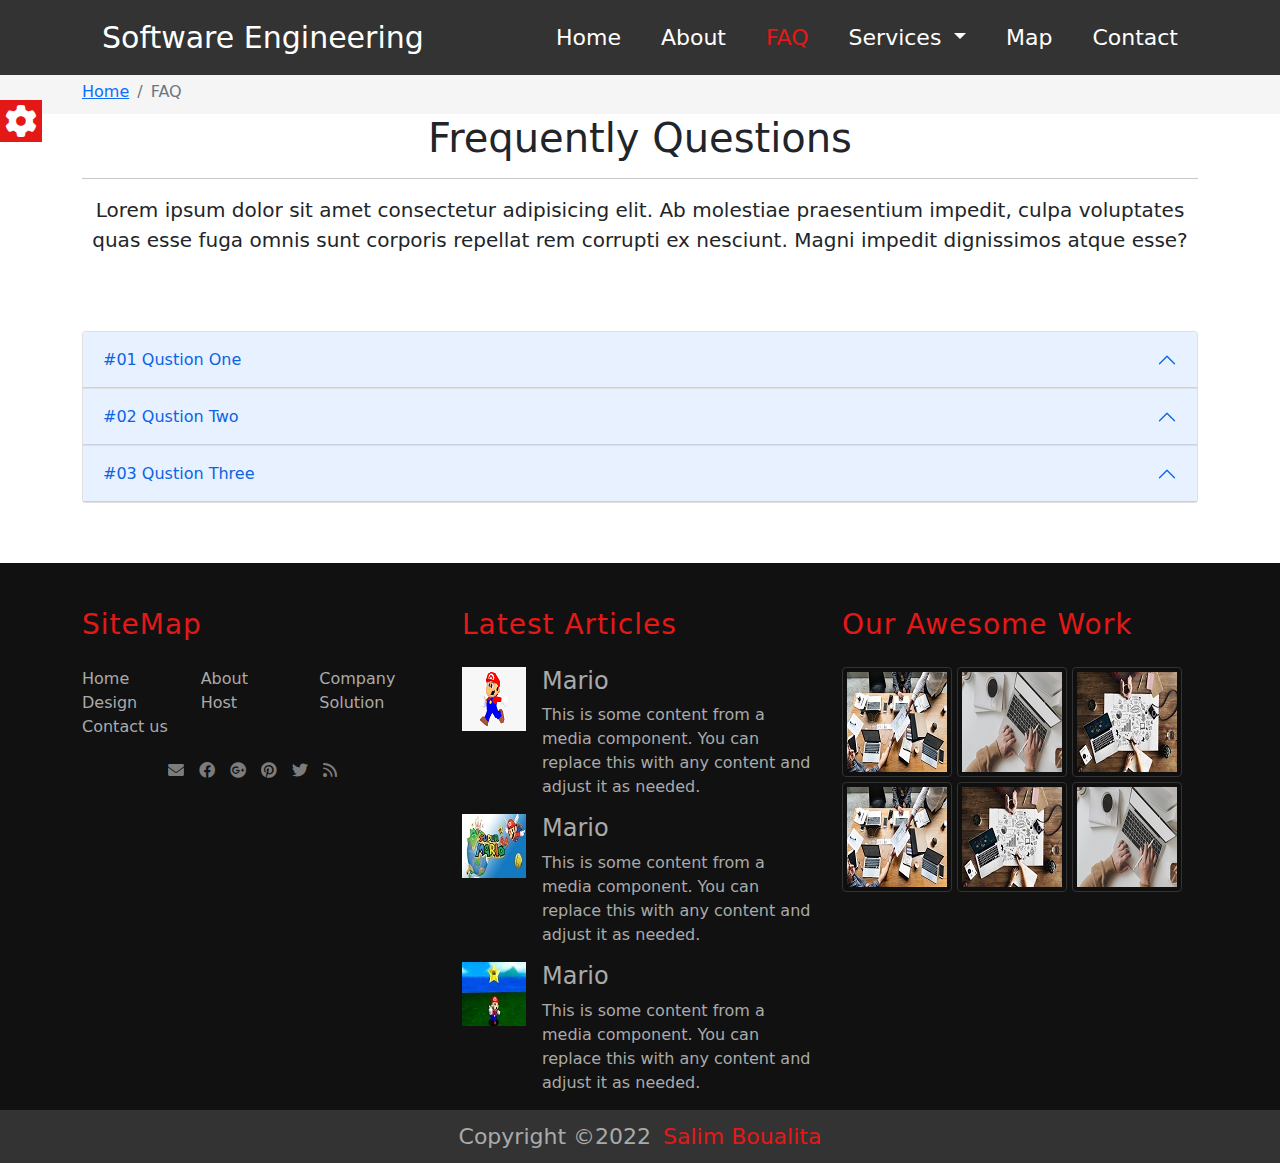
<file: faq.html>
<!DOCTYPE html>
<html lang="en">
<head>
    <meta charset="UTF-8">
    <meta http-equiv="X-UA-Compatible" content="IE=edge">
    <meta name="viewport" content="width=device-width, initial-scale=1.0">
    <title>FAQ</title>
    <link rel="stylesheet" href="css/all.min.css" />
    <link rel="stylesheet" href="css/bootstrap.min.css" />
    <link rel="stylesheet" href="https://cdn.jsdelivr.net/npm/bootstrap-icons@1.8.1/font/bootstrap-icons.css">
    <link rel="stylesheet" href="css/fontawesome.min.css">
    <link rel="stylesheet" href="css/style.css">
    <link rel="stylesheet" href="css/default-them.css">
    <link rel="preconnect" href="https://fonts.googleapis.com">
<link rel="preconnect" href="https://fonts.gstatic.com" crossorigin>
<link href="https://fonts.googleapis.com/css2?family=Plus+Jakarta+Sans:wght@200;300;400;500;600;700;800&display=swap" rel="stylesheet">
</head>
<body>
    <!-- Start Tool Box -->
    <section class="option-box">
        <div class="color-option cop" id="color-option">
            <h4>Color Option</h4>
            <ul class="list-unstyled">
                <li data-value="css/default-them.css"></li>
                <li data-value="css/blue-them.css"></li>
            </ul>
        </div>
        <i class="fa-solid fa-gear fa-2x gear-check" id="gear-color-option"></i>
    </section>
    <!-- End Tool Box -->
    <!-- Start Scroll To Top Section -->
    <!-- <div class="scroll-button">
        <a href="#mySlide"><i class="fa-solid fa-arrow-up"></i></a>
    </div> -->
    <!-- End Scroll To Top Section -->
    <!-- Start Our Nav Bar -->
    <nav class="navbar navbar-expand-lg navbar-light  fixed-top" id="navigation-bar">
        <div class="container">

          <a class="navbar-brand" href="#">Software Engineering</a>

          <button class="navbar-toggler" type="button" data-bs-toggle="collapse" data-bs-target="#OurNavbar" aria-controls="navbarSupportedContent" aria-expanded="false" aria-label="Toggle navigation">
            <span class="navbar-toggler-icon"></span>
          </button>

          <div class="collapse navbar-collapse " id="OurNavbar">

            <ul class="navbar-nav me-auto mb-2 mb-lg-0 flex-grow-1 justify-content-end align-item-center">
              <li class="nav-item" id="home">
                <a class="nav-link " aria-current="page" href="index.html" >Home</a>
              </li>
              <li class="nav-item">
                <a class="nav-link " href="about.html">About</a>
              </li>
              <li class="nav-item">
                <a class="nav-link active" href="faq.html">FAQ</a>
              </li>
              <li class="nav-item dropdown">
                <a class="nav-link dropdown-toggle" href="#" id="navbarDropdown" role="button" data-bs-toggle="dropdown" aria-expanded="false">
                  Services
                </a>
                <ul class="dropdown-menu" aria-labelledby="navbarDropdown">
                  <li><a class="dropdown-item" href="#">Programming</a></li>
                  <li><a class="dropdown-item" href="#">Web Designe</a></li>
                  <li><a class="dropdown-item" href="#">Desktop</a></li>
                  <li><hr class="dropdown-divider"></li>
                  <li><a class="dropdown-item" href="#">Web Hosting</a></li>
                </ul>
              </li>
              <li class="nav-item">
                <a class="nav-link" href="#">Map</a>
              </li>
              <li class="nav-item">
                <a class="nav-link" href="#">Contact</a>
              </li>
            </ul>
          </div>
        </div>
      </nav> 
    <!-- End Our Nav Bar -->
    <div class="breadcrumb-holder">
        <div class="container">
            <ol class="breadcrumb">
                <li class="breadcrumb-item"><a href="index.html">Home</a></li>
                <li class="breadcrumb-item active" aria-current="page">FAQ</li>
            </ol>
        </div>
    </div>
    <!-- Start FAQ Section -->
    <section class="faq text-center">
        <div class="container">
            <h1>Frequently Questions</h1>
            <hr />
            <p class="lead">
                Lorem ipsum dolor sit amet consectetur adipisicing elit. Ab molestiae praesentium impedit, culpa voluptates quas esse fuga omnis sunt corporis repellat rem corrupti ex nesciunt. Magni impedit dignissimos atque esse?
            </p>
        </div>

    </section>
    <!-- End FAQ Section -->
    <!-- Start FAQ Accordion -->
    <section class="faq-questions">
        <div class="container">
            <div class="accordion" id="accordionExample">
                <div class="accordion-item">
                    <div class="accordion-header" id="accordionStayOpen-headingOne">
                        <button class="accordion-button" type="button" data-bs-toggle="collapse" data-bs-target="#accordionStayOpen-collapseOne" aria-expanded="true" aria-controls="accordionStayOpen-collapseOne">
                            #01 Qustion One
                        </button>
                    </div>
                    <div id="accordionStayOpen-collapseOne" class="accordion-collapse collapse " aria-labelledby="accordionStayOpen-headingOne">
                        <div class="accordion-body">
                            <p>
                                Lorem, ipsum dolor sit amet consectetur adipisicing elit. Commodi alias recusandae natus animi facere. Soluta dicta fuga, ullam, incidunt ad laboriosam facilis reiciendis, assumenda voluptate sunt nam quis debitis? Doloremque.
                            </p>
                        </div>
                    </div>
                </div>
                <div class="accordion-item">
                    <div class="accordion-header" id="accordionStayOpen-headingTwo">
                        <button class="accordion-button" type="button" data-bs-toggle="collapse" data-bs-target="#accordionStayOpen-collapseTwo" aria-expanded="true" aria-controls="accordionStayOpen-collapseTwo">
                            #02 Qustion Two
                        </button>
                    </div>
                    <div id="accordionStayOpen-collapseTwo" class="accordion-collapse collapse" aria-labelledby="accordionStayOpen-headingTwo">
                        <div class="accordion-body">
                            <p>
                                Lorem, ipsum dolor sit amet consectetur adipisicing elit. Commodi alias recusandae natus animi facere. Soluta dicta fuga, ullam, incidunt ad laboriosam facilis reiciendis, assumenda voluptate sunt nam quis debitis? Doloremque.
                            </p>
                        </div>
                    </div>
                </div>
                <div class="accordion-item">
                    <div class="accordion-header" id="accordionStayOpen-headingThree">
                        <button class="accordion-button" type="button" data-bs-toggle="collapse" data-bs-target="#accordionStayOpen-collapseThree" aria-expanded="true" aria-controls="accordionStayOpen-collapseThree">
                            #03 Qustion Three
                        </button>
                    </div>
                    <div id="accordionStayOpen-collapseThree" class="accordion-collapse collapse" aria-labelledby="accordionStayOpen-headingThree">
                        <div class="accordion-body">
                            <p>
                                Lorem, ipsum dolor sit amet consectetur adipisicing elit. Commodi alias recusandae natus animi facere. Soluta dicta fuga, ullam, incidunt ad laboriosam facilis reiciendis, assumenda voluptate sunt nam quis debitis? Doloremque.
                            </p>
                        </div>
                    </div>
                </div>
            </div>
        </div>
    </section>
    <!-- End FAQ Accordion -->
        
    























<!-- Start Footer Section -->
 <section class="footer">
    <div class="container">
        <div class="row">
            <div class="col-lg-4 col-md-6">
                <h3>SiteMap</h3>
                <ul class="list-unstyled three-columns">
                    <li>Home</li>
                    <li>About</li>
                    <li>Company</li>
                    <li>Design</li>
                    <li>Host</li>
                    <li>Solution</li>
                    <li>Contact us</li>
                </ul>
                <ul class="list-unstyled social-list">
                    <li><i class="fas fa-envelope"></i></li>
                    <li><i class="fab fa-facebook"></i></li>
                    <li><i class="fab fa-google-plus"></i></li>
                    <li><i class="fab fa-pinterest"></i></li>
                    <li><i class="fab fa-twitter"></i></li>
                    <li><i class="fas fa-rss"></i></li>
                </ul>
            </div>
            <div class="col-lg-4 col-md-6">
                <h3>Latest Articles</h3>
                <div class="d-flex content">
                    <div class="flex-shrink-0">
                        <a href="#" class="pull-left">
                            <img   src="images/article1.png" alt="image1">
                        </a>
                    </div>
                    <div class="flex-grow-1 ms-3">
                        <h4>Mario</h4>
                        This is some content from a media component. You can replace this with any content and adjust it as needed.
                    </div>
                </div>
                <div class="d-flex content">
                    <div class="flex-shrink-0">
                        <a href="#" class="pull-left">
                            <img   src="images/article2.jpg" alt="image1">
                        </a>
                    </div>
                    <div class="flex-grow-1 ms-3">
                        <h4>Mario</h4>
                        This is some content from a media component. You can replace this with any content and adjust it as needed.
                    </div>
                </div>
                <div class="d-flex content">
                    <div class="flex-shrink-0">
                        <a href="#" class="pull-left">
                            <img   src="images/article3.jpg" alt="image1">
                        </a>
                    </div>
                    <div class="flex-grow-1 ms-3">
                        <h4>Mario</h4>
                        This is some content from a media component. You can replace this with any content and adjust it as needed.
                    </div>
                </div>
            </div>
            <div class="col-lg-4 col-md-6">
                <h3>Our Awesome Work</h3>
                <img class="img-thumbnail" src="images/work1.jpg" alt="">
                <img class="img-thumbnail" src="images/work2.png" alt="">
                <img class="img-thumbnail" src="images/work3.jpg" alt="">
                <img class="img-thumbnail" src="images/work1.jpg" alt="">
                <img class="img-thumbnail" src="images/work3.jpg" alt="">
                <img class="img-thumbnail" src="images/work2.png" alt="">
            </div>
        </div>
    </div>
    <div class="copy">Copyright &copy;2022 <span>Salim Boualita</span> </div>
</section>
<!-- End Footer Section -->
    
    <script src="js/bootstrap.bundle.min.js"></script>
    <script src="js/script.js"></script>
</body>
</html>
</file>
<file: css/default-them.css>
.option-box .color-option,
.testimonials .carousel-item .carousel-card .image {
    border: 2px solid #E41817;
}

.option-box .gear-check,
.testimonials .carousel-indicators button,
.navbar .nav-item .dropdown-menu li a:hover{
    background-color: #E41817;
}

.about h1 span,
.footer h3,
.navbar .nav-item .nav-link.active,
.footer .copy span {
    color: #E41817;
}

.navbar .nav-item .dropdown-menu{
    border-top: 3px solid #E41817;
}
</file>
<file: css/style.css>
@import'normalize.css';
@import'navbar.css';
@import'slideshow.css';
@import'about.css';
@import'feature.css';
@import'testimonials.css';
@import'pricing.css';
@import'ourTeam.css';
@import'subscrib.css';
@import'statistic.css';
@import'skills.css';
@import'contact-us.css';
@import'clients.css';
@import'footer.css';
@import'option-box.css';
@import'loading.css';
@import'acrollToop.css';
@import'faq.css';
</file>
